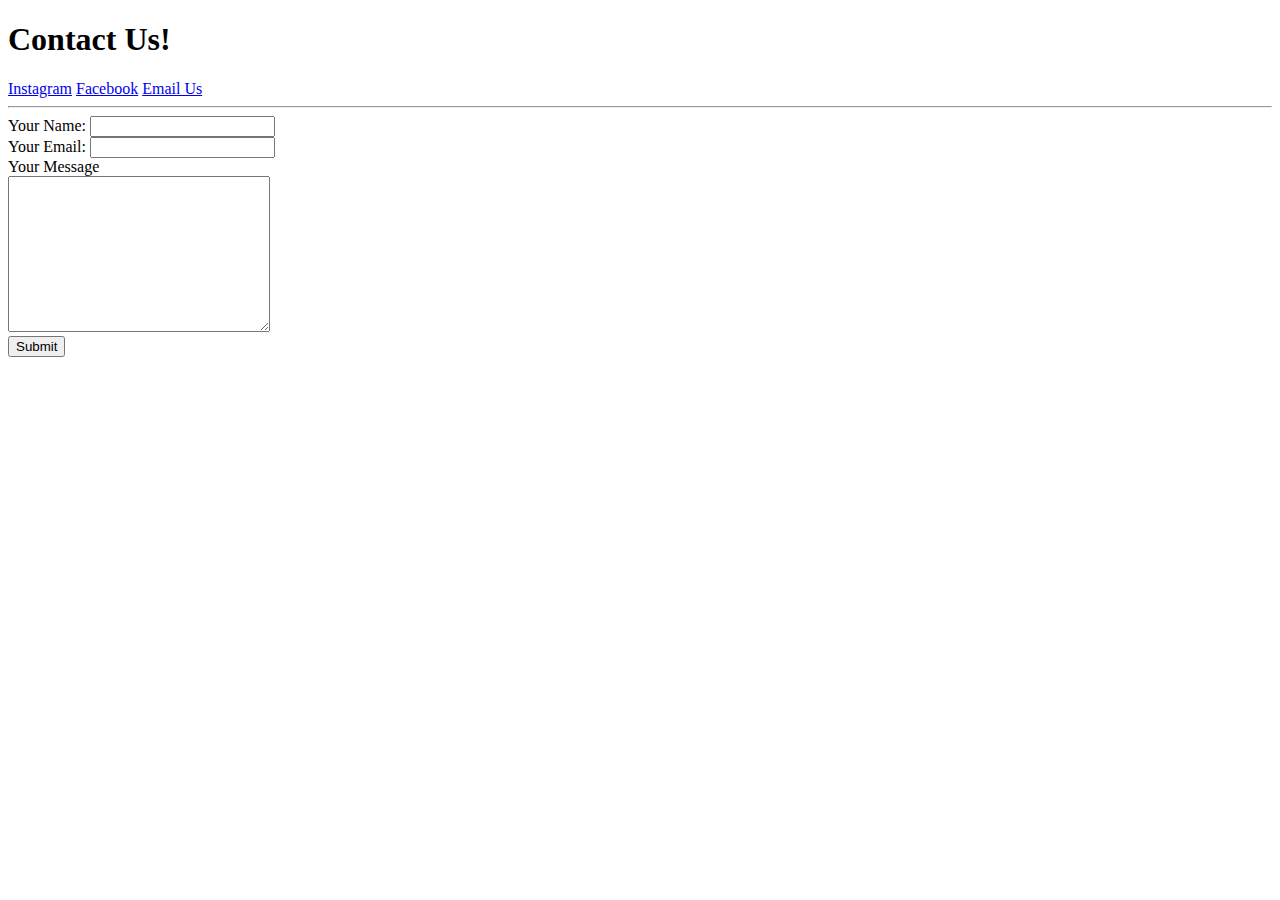
<file: Contact.html>
<!DOCTYPE html>
<html lang="en" dir="ltr">

<head>
  <meta charset="utf-8">
  <title>Contact Information</title>
</head>

<body>
  <h1>Contact Us!</h1>
  <a href="https://www.instagram.com/youngromanticss/?hl=en">Instagram</a>
  <a href="https://www.facebook.com/youngromanticss/">Facebook</a>
  <a href="mailto: bgyoungromanticss@gmail.com">Email Us</a>
  <hr>
  <form action="mailto:bgyoungromanticss@gmail.com" method="post" enctype="text/plain">
    <label>Your Name:</label>
    <input type="text" name="Your Name" value=""><br>
    <label>Your Email:</label>
    <input type="email" name="Your Email"><br>
    <label>Your Message</label><br>
    <textarea name="Your Message" rows="10" cols="30"></textarea><br>
    <input type="submit" name="">
  </form>
</body>

</html>
</file>
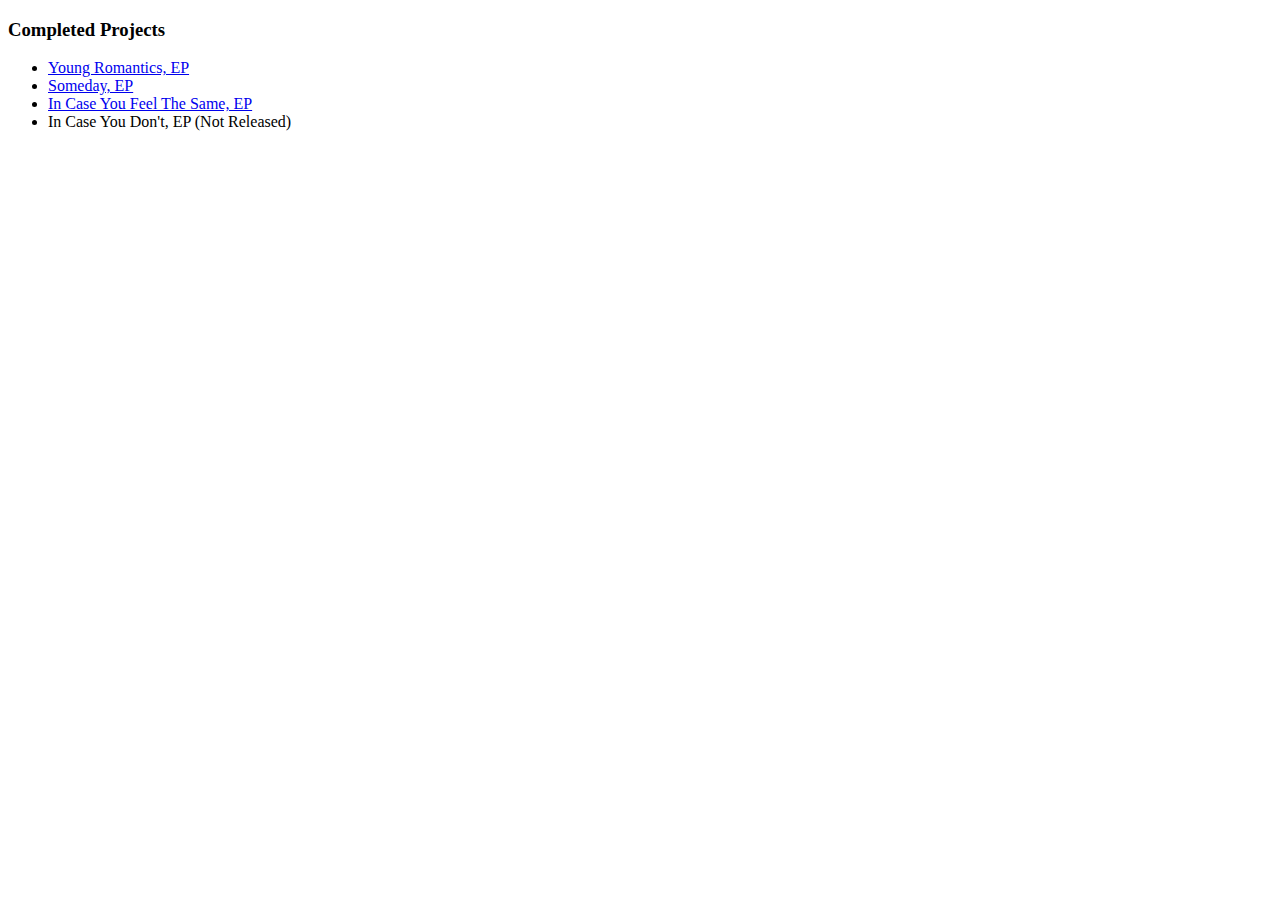
<file: projects.html>
<!DOCTYPE html>
<html lang="en" dir="ltr">

<head>
  <meta charset="utf-8">
  <title>Completed Projects</title>
</head>

<body>
  <h3>Completed Projects</h3>
  <ul>
    <li><a href="https://soundcloud.com/youngromanticss/sets/theyoungromanticsep">Young Romantics, EP</a></li>
    <li><a href="https://soundcloud.com/youngromanticss/sets/someday-ep">Someday, EP</a></li>
    <li><a href="https://open.spotify.com/album/63C4tZjjVCyvJpvdlUObO0?si=3lREuO8zTDa46xB--uvFcQ">In Case You Feel The Same, EP</a></li>
    <li>In Case You Don't, EP (Not Released)</li>
  </ul>
</body>

</html>
</file>
